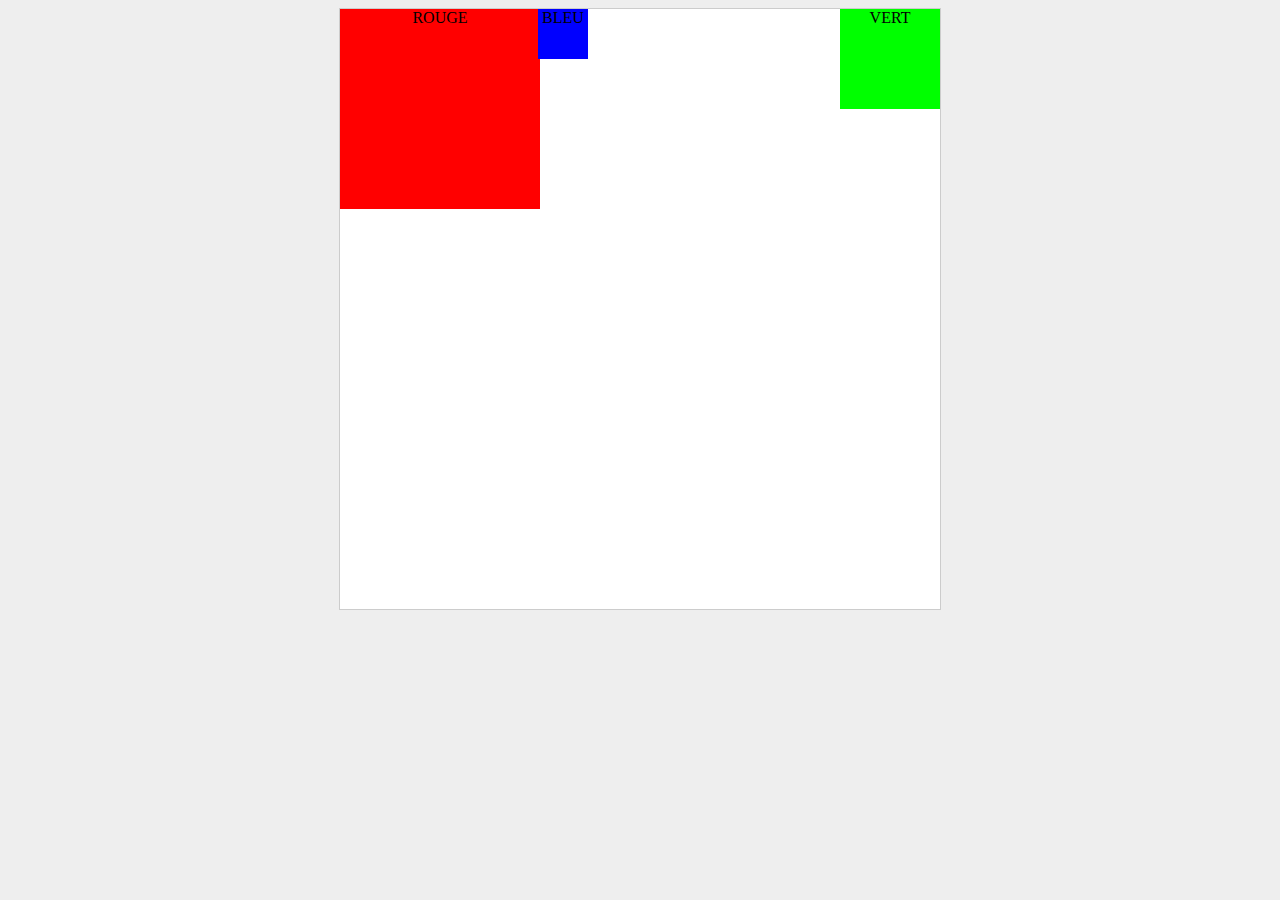
<file: Exemple 1/index.html>
<!DOCTYPE html>
<html lang="fr">
<head>
    <meta charset="UTF-8">
    <meta name="viewport" content="width=device-width, initial-scale=1.0">
    <link rel="stylesheet" href="style.css">
    <title>Document</title>
<body> 
    <div id="container"> 
        <div id="rouge">ROUGE</div> 
        <div id="vert">VERT</div> 
        <div id="bleu">BLEU</div> 
    </div> 
</body> 
</html>
</file>
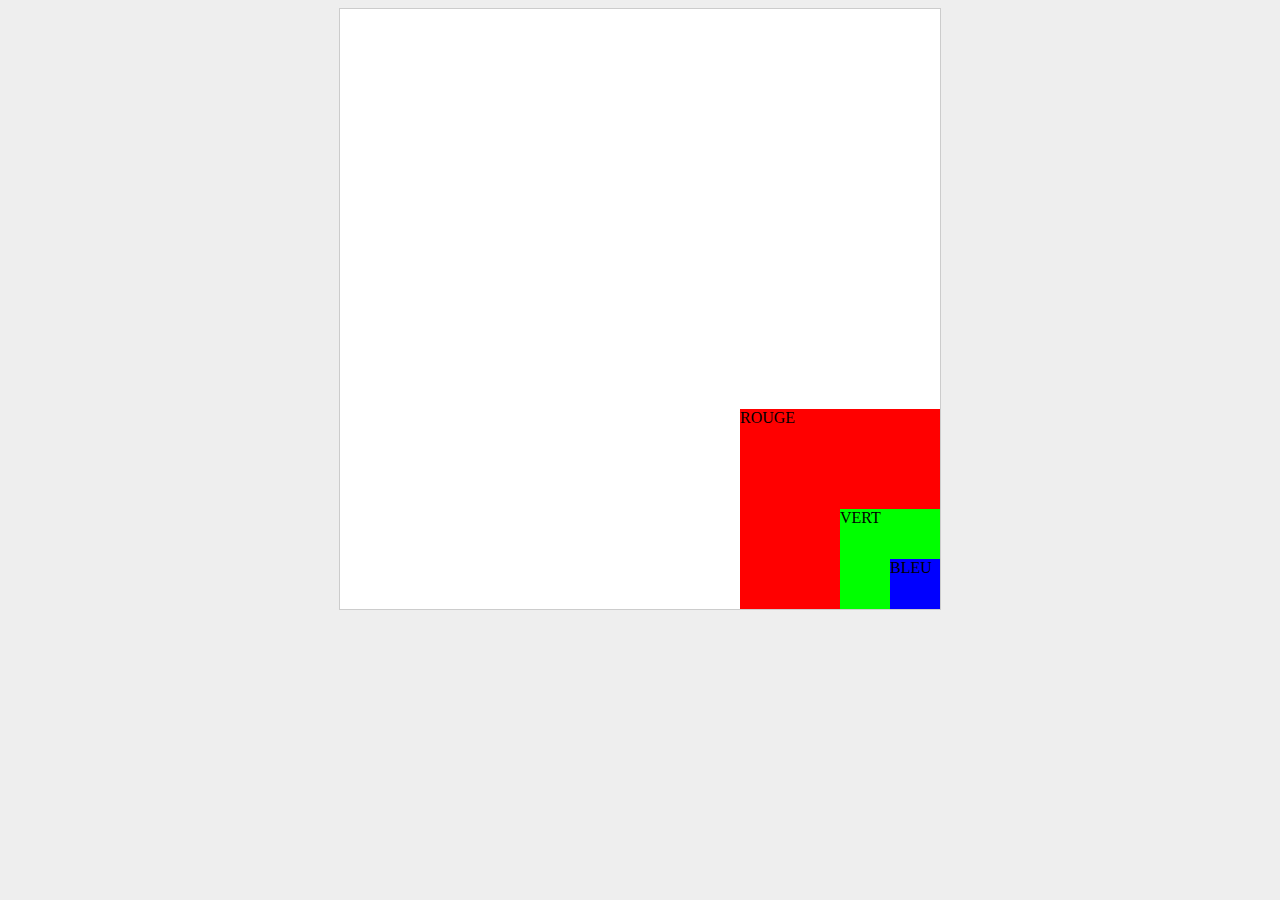
<file: Exemple 2/index.html>
<!DOCTYPE html>
<html lang="fr">
<head>
    <meta charset="UTF-8">
    <meta http-equiv="X-UA-Compatible" content="IE=edge">
    <meta name="viewport" content="width=device-width, initial-scale=1.0">
    <link rel="stylesheet" href="style.css">
    <title>Document</title>
</head>

<body>
    <div id="container">
        <div id="rouge"> ROUGE </div>
        <div id="vert"> VERT </div>
        <div id="bleu"> BLEU </div>
    </div>    
</body>
</html>
</file>
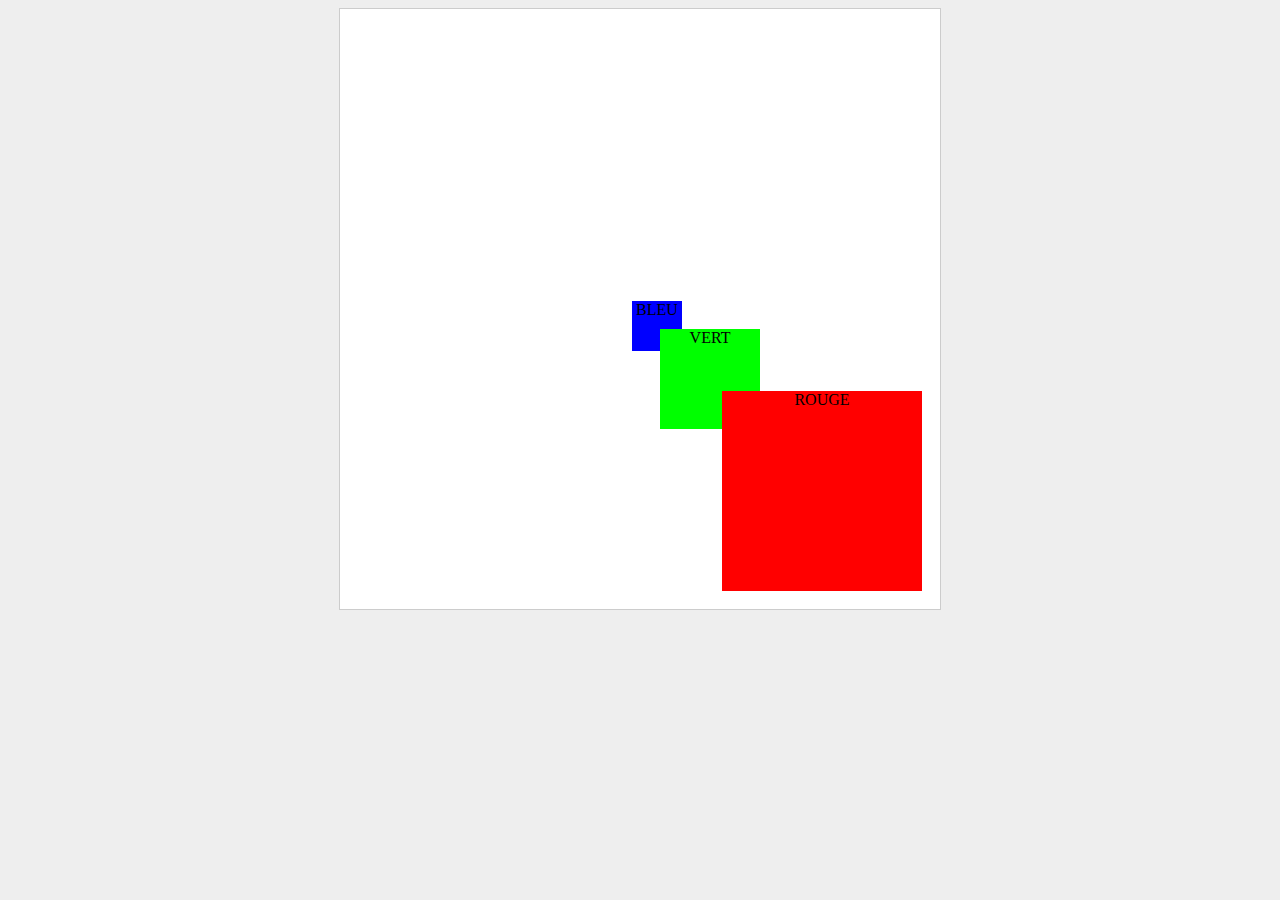
<file: Exemple 4/index.html>
<!DOCTYPE html>
<html lang="fr">
<head>
    <meta charset="UTF-8">
    <meta name="viewport" content="width=device-width, initial-scale=1.0">
    <link rel="stylesheet" href="style.css">
    <title>Document</title>
<body> 
    <div id="container"> 
        <div id="rouge">ROUGE</div> 
        <div id="vert">VERT</div> 
        <div id="bleu">BLEU</div> 
    </div> 
</body> 
</html>
</file>
<file: Exemple 1/style.css>
body{ 
    box-sizing: border-box; 
    background-color: #EEE; 
   }

#container{ 
    position: relative;
    width: 600px; 
    height: 600px; 
    border: 1px solid #CCC; 
    margin: 0 auto; 
    background-color: #FFF; 
   } 

#rouge, #vert, #bleu{ 
    text-align: center; 
   } 

#rouge{ 
    position: absolute;
    z-index: 1;
    width: 200px; 
    height: 200px; 
    background-color: #F00; 

   } 

#vert{ 
    position: absolute;
    width: 100px; 
    height: 100px; 
    background-color: #0F0; 
    right: 0;
   } 

#bleu{ 
    position: absolute;
    z-index: 2;
    width: 50px; 
    height: 50px; 
    background-color: #00F;
    left: 33%;
   }
</file>
<file: Exemple 2/style.css>
body {
    box-sizing: border-box;
    background-color: #EEE;
}

#container {
    position: relative;
    width: 600px;
    height: 600px;
    border: 1px solid #CCC;
    margin: 0 auto;
    background-color: #FFF; 
}

#rouge {
    position: absolute; 
    width: 200px;
    height: 200px;
    background-color: #F00;
    bottom: 0;
    right: 0;
  
}

#vert {
    position: absolute;  
    width: 100px;
    height: 100px;
    background-color: #0F0; 
    bottom: 0;
    right: 0;
}

#bleu {
    position: absolute;
    width: 50px;
    height: 50px;
    background-color: #00F;
    bottom: 0;
    right: 0;
   

}
</file>
<file: Exemple 4/style.css>
body{ 
    box-sizing: border-box; 
    background-color: #EEE; 
   }

#container{ 
    position: relative;
    width: 600px; 
    height: 600px; 
    border: 1px solid #CCC; 
    margin: 0 auto; 
    background-color: #FFF; 
   } 

#rouge, #vert, #bleu{ 
    text-align: center; 
   } 

#rouge{ 
    position: absolute;
    z-index: 3;
    width: 200px; 
    height: 200px; 
    background-color: #F00; 
    bottom: 3%;
    right: 3%;
   
   } 

#vert{ 
    position: absolute;
    z-index: 2;
    width: 100px; 
    height: 100px; 
    background-color: #0F0; 
    bottom: 30%;
    right: 30%;
    
   } 

#bleu{ 
    position: absolute;
    z-index: 1;
    width: 50px; 
    height: 50px; 
    background-color: #00F;
    bottom: 43%;
    right: 43%;
   }
</file>
